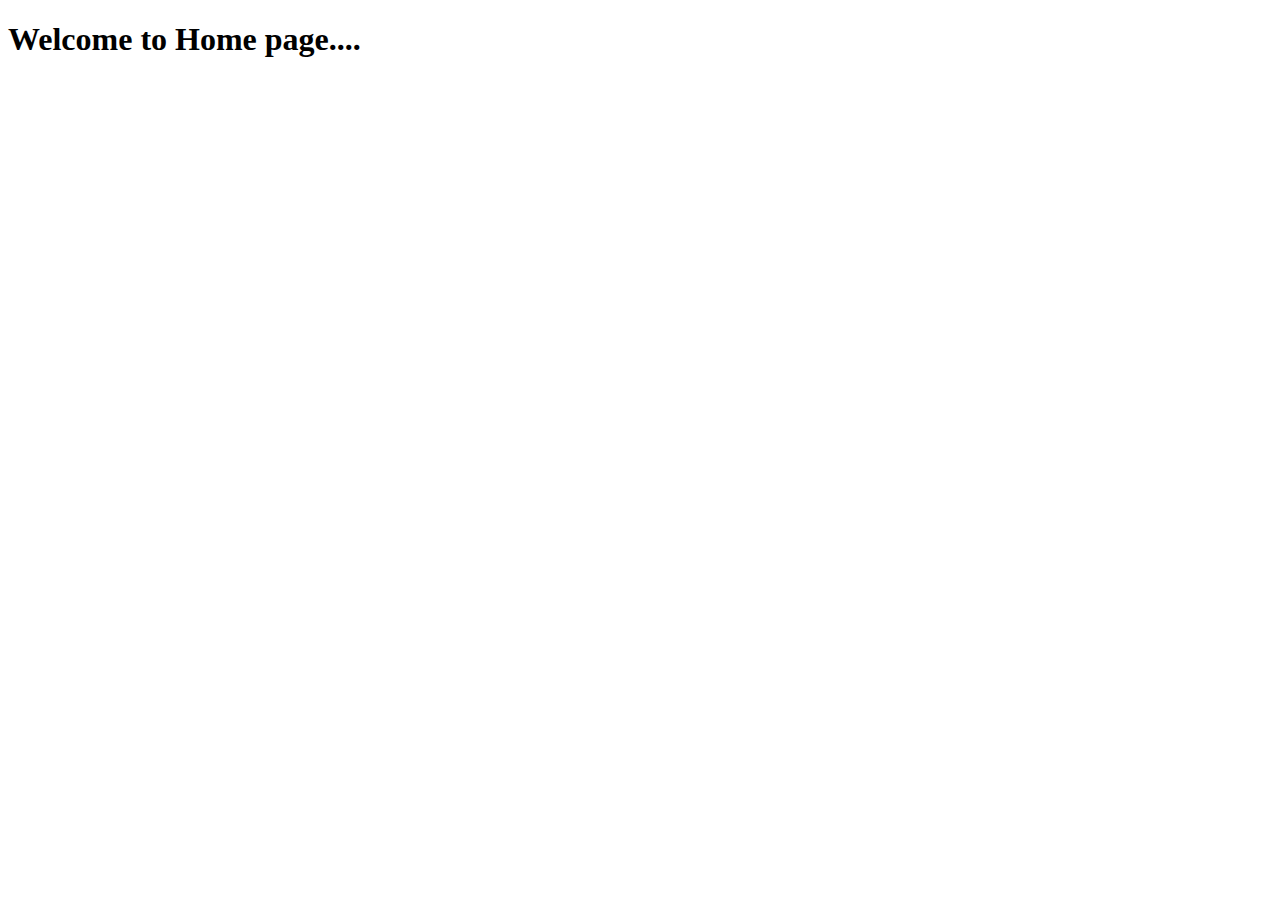
<file: home.html>
<!DOCTYPE html>
<html lang="en">
<head>
    <meta charset="UTF-8">
    <meta http-equiv="X-UA-Compatible" content="IE=edge">
    <meta name="viewport" content="width, initial-scale=1.0">
    <title>Document</title>
</head>
<body>
    
  <h1>Welcome to Home page....</h1>
</body>
</html>
</file>
